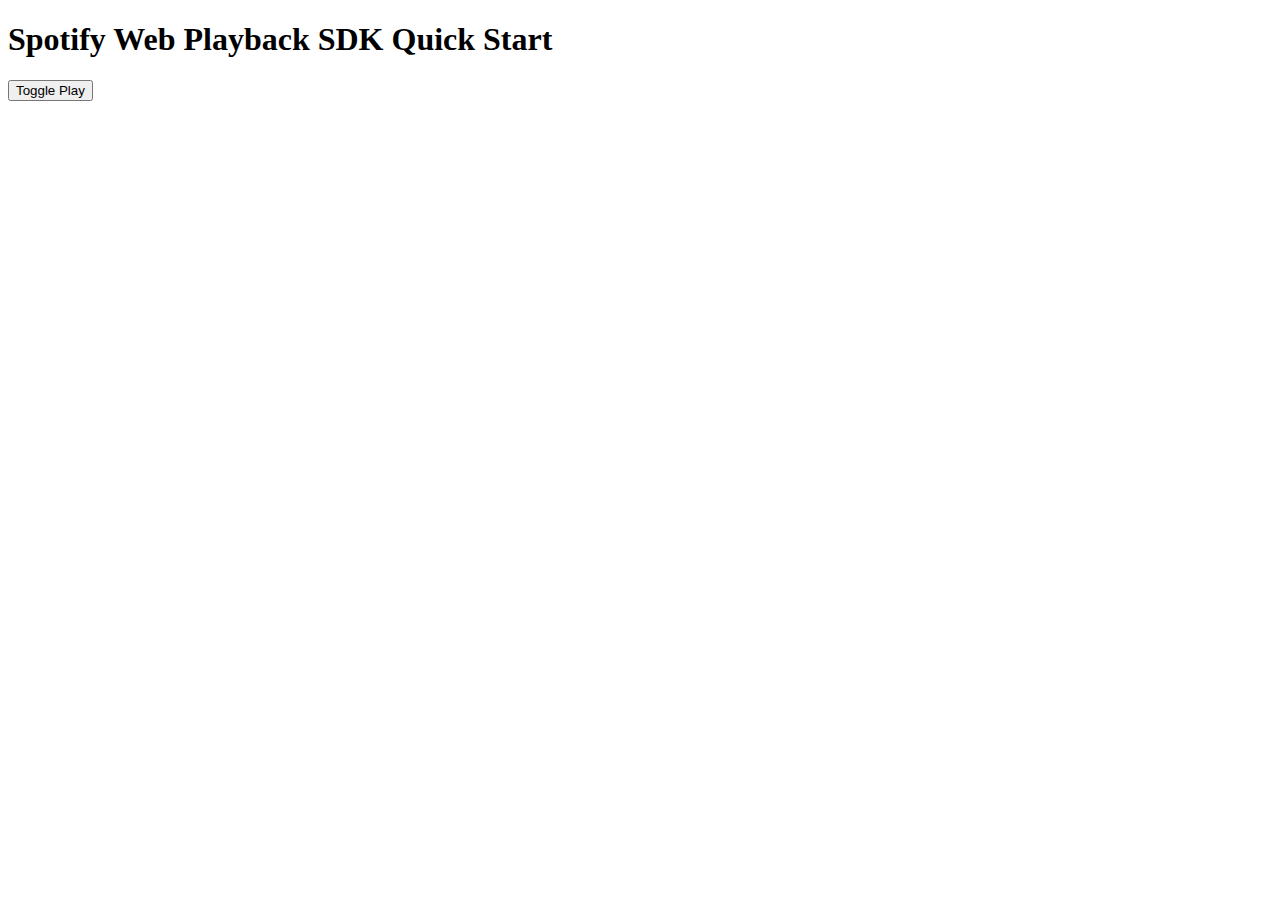
<file: toggle.html>
<!DOCTYPE html>
<html>
<head>
    <title>Spotify Web Playback SDK Quick Start</title>
</head>
<body>
    <h1>Spotify Web Playback SDK Quick Start</h1>
    <button id="togglePlay">Toggle Play</button>

    <script src="https://sdk.scdn.co/spotify-player.js"></script>
    <script>

        
        window.onSpotifyWebPlaybackSDKReady = () => {
            //const token = '[base64]';
            const token = '[base64]';
           
            
            
            const player = new Spotify.Player({
                name: 'Jukebox',
                getOAuthToken: cb => { cb(token); },
                volume: 0.5
            });

            // Ready
            player.addListener('ready', ({ device_id }) => {
                console.log('Ready with Device ID', device_id);
            });

            // Not Ready
            player.addListener('not_ready', ({ device_id }) => {
                console.log('Device ID has gone offline', device_id);
            });

            player.addListener('initialization_error', ({ message }) => {
                console.error('initialization_error: ' + message);
            });

            player.addListener('authentication_error', ({ message }) => {
                console.error('authentication_error: ' + message);
            });

            player.addListener('account_error', ({ message }) => {
                console.error('account_error: ' + message);
            });

            document.getElementById('togglePlay').onclick = function() {
              player.togglePlay();
            };

            player.connect();
        }
    </script>
</body>
</html>
</file>
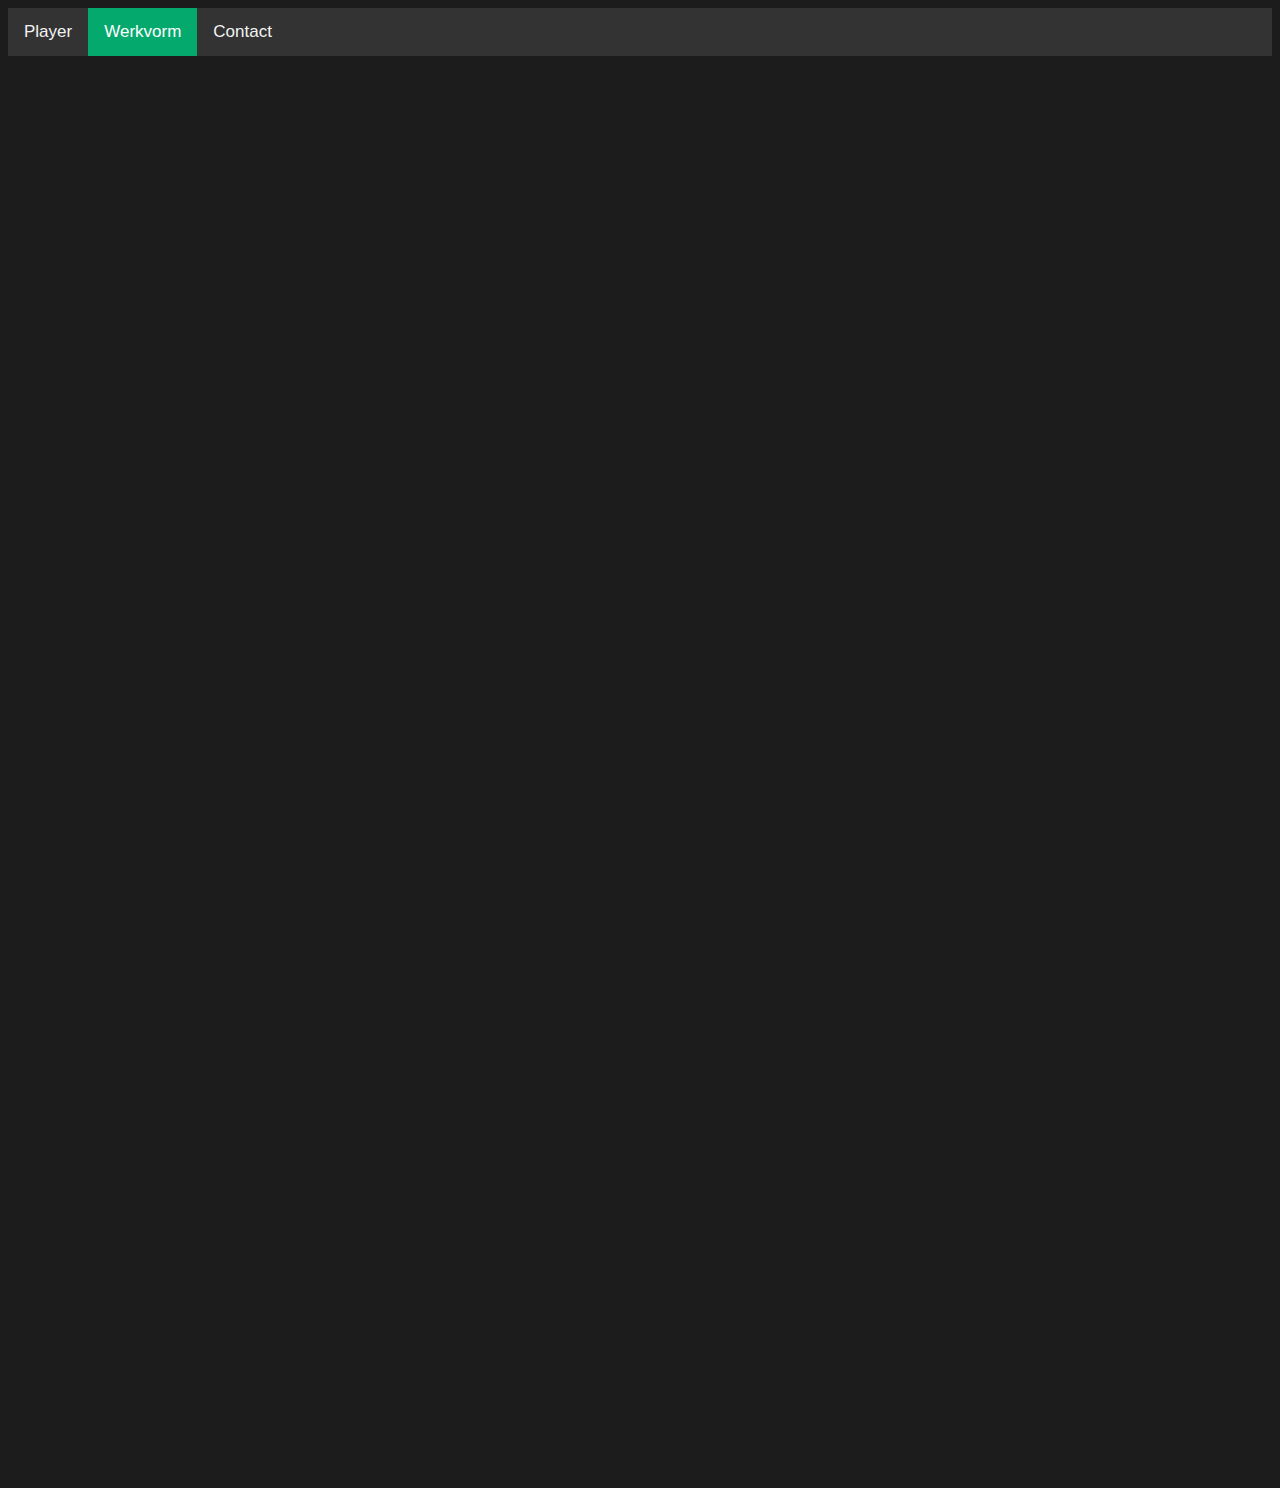
<file: werkvorm.html>
<!DOCTYPE html>
<html>
<head>
<title>Werkvorm</title>
<link rel="stylesheet" href="style.css">
</head>
<body>

    <div class="navbar">
        <a href="index.html">Player</a>
        <a class="active" href="#home">Werkvorm</a>
        <a href="#contact">Contact</a>
   
      </div>

    <iframe style="border-radius:12px" 
    src="https://open.spotify.com/embed/playlist/2ceSucYNPvO8ZEMK9Y1PxY?utm_source=generator&theme=0" 
    width="749.3" 
    height="352" 
    frameBorder="0" 
    allowfullscreen="" 
    allow="autoplay; clipboard-write; encrypted-media; fullscreen; picture-in-picture" 
    loading="lazy"></iframe>

    <iframe style="border-radius:12px" 
    src="https://open.spotify.com/embed/playlist/4NuhRoWn5xL6O5Wz3kQRs3?utm_source=generator&theme=0" 
    width="749.3" 
    height="352" 
    frameBorder="0" 
    allowfullscreen="" 
    allow="autoplay; clipboard-write; encrypted-media; fullscreen; picture-in-picture" 
    loading="lazy"></iframe>

    <iframe style="border-radius:12px" 
    src="https://open.spotify.com/embed/playlist/4rFI6aRC9js1OJt496MnpR?utm_source=generator&theme=0" 
    width="749.3" 
    height="352" 
    frameBorder="0" 
    allowfullscreen="" 
    allow="autoplay; clipboard-write; encrypted-media; fullscreen; picture-in-picture" 
    loading="lazy"></iframe>

    <iframe style="border-radius:12px" 
    src="https://open.spotify.com/embed/playlist/5JbAcBZRgDizRWzvhKfAK4?utm_source=generator&theme=0" 
    width="749.3" 
    height="352" 
    frameBorder="0" 
    allowfullscreen="" 
    allow="autoplay; clipboard-write; encrypted-media; fullscreen; picture-in-picture" 
    loading="lazy"></iframe>


</body>
</html>
</file>
<file: style.css>
body {
  font-family: sans-serif;
  background-color: #1c1c1c;
  color: white;
}
h2 {
  font-size: 3.5em;
}

.btn {
  background-color: transparent;
  color: white;
  font-size: 3em;
  border: none;
  cursor: pointer;
}

/* Navbar CSS */ 
/* Add a black background color to the top navigation */
.navbar {
  background-color: #333;
  overflow: hidden;
}



/* Style the links inside the navigation bar */
.navbar a {
  float: left;
  color: #f2f2f2;
  text-align: center;
  padding: 14px 16px;
  text-decoration: none;
  font-size: 17px;
}

/* Change the color of links on hover */
.navbar a:hover {
  background-color: #ddd;
  color: black;
}

/* Add a color to the active/current link */
.navbar a.active {
  background-color: #04AA6D;
  color: white;
}

/* Navbar CSS einde */

.controls {
  display: flex;
  justify-content: center;
}

.btn:hover {
  color: rgb(0, 255, 106);
}

.playing {
  text-align: center;
}

.button {
  background-color: #04AA6D;
  border: none;
  color: white;
  padding: 15px 32px;
  text-align: center;
  text-decoration: none;
  display: inline-block;
  font-size: 16px;
  margin: 100px 400px;
  cursor: pointer;

}
</file>
